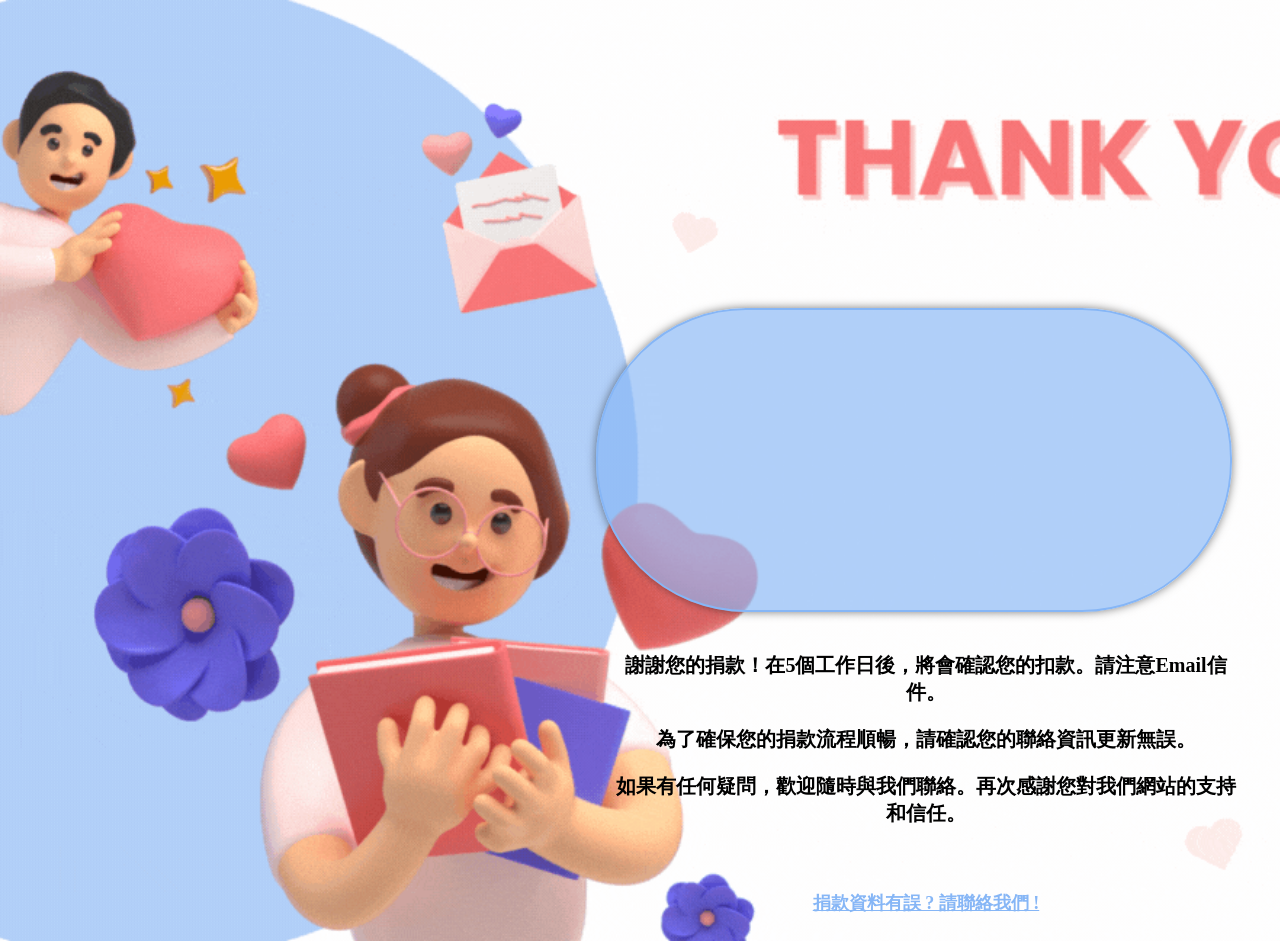
<file: donate/000/送出.html>
<!doctype html>
<html lang="zh-hant">
  <meta charset="UTF-8">
  <title>捐款 | GLAMCYCLE</title>
  <link rel="icon" type="icon" href="icon/gc.png" />
  <form name="info" method="post" action="submit_donation.php"></form>
<head>

</head>
<style>
body {
    background-image: url('圖片/送出 .gif');
    background-size: cover; 
}

.parent {
  display: flex;
  justify-content: flex-end; 
  align-items: center;
  height: 100%; 
}


.d1 {
  width: 50%;
  font-size: 20px;
  margin-top: 30px;
  font-weight: bold;
  margin-right: 30px;
  animation: floatUp 1s ease-out forwards;
  
}
p {
  text-align: center; 
  margin-top: 10px;
}
.d0{
    width: 50%;
    margin-right: 40px;
    margin-top: 300px;
    height: 300px;
    background-color: rgba(134, 182, 246, 0.64);
    border: 2px #86B6F6 solid;
    border-radius: 150px;
    display: flex; 
    flex-direction: column; 
    justify-content: center;
    font-size: 30px;
    font-weight: bold;
    color: #4B527E;
    box-shadow: 0px 0px 10px rgba(0, 0, 0, 0.5); 
    

}
@keyframes floatUp {
  from {
    transform: translateY(20px); 
    opacity: 0; 
  }
  to {
    transform: translateY(0);
    opacity: 1;
  }
}

</style>
<body>
    <div class="parent"> 
      <div class="d0">
        <P></p>
        <p></p>
        <p></p>
      </div>
    </div>
    <div class="parent"> 
        <div class="d1">
            <p>謝謝您的捐款！在5個工作日後，將會確認您的扣款。請注意Email信件。</p>
            <p>為了確保您的捐款流程順暢，請確認您的聯絡資訊更新無誤。</p>
            <p>如果有任何疑問，歡迎隨時與我們聯絡。再次感謝您對我們網站的支持和信任。</p>
            <p>⠀⠀</p>
            <p style="text-decoration: underline;color: #86B6F6;font-size: 18px;">捐款資料有誤 ? 請聯絡我們 !</p>
        </div>
    </div>
        
    

</body>
<script>
  document.addEventListener("DOMContentLoaded", function() {

      const params = new URLSearchParams(window.location.search);
      const name = params.get('name'); 
      const mon = params.get('mon'); 
      const email = params.get('email'); 
  

      if (name && mon && email) {
          document.querySelector('.d0 p:nth-child(1)').textContent = '姓名 : ' + name;
          document.querySelector('.d0 p:nth-child(3)').textContent = '您的心意 : ' + mon + ' TWD';
          document.querySelector('.d0 p:nth-child(2)').textContent = 'Email : ' + email;
      }
  });
  </script>
  
</html>
</file>
